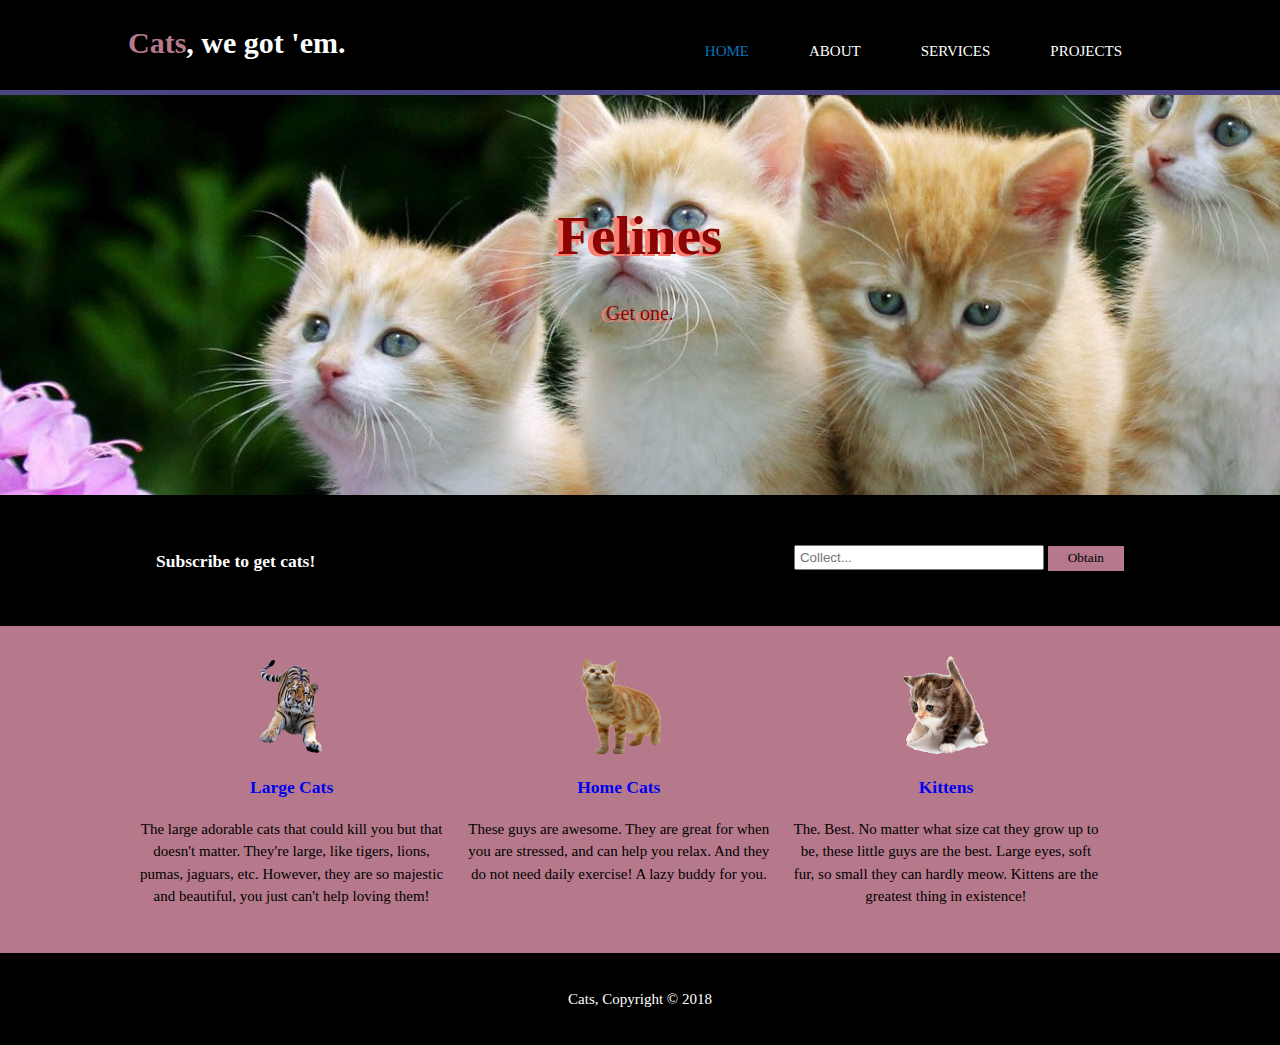
<file: index.html>
<html>
    
    <head>
        <meta charset="utf-a">
        <meta name="viewport" content="width=device-width">
        <meta name="description" content="A website for AP Computer Science Principles">
        <meta name="keywords" content="Julian Hoque, julian hoque, Moses Hoque, moses hoque, beginner websites, google, cvhs, cats">
        <meta name="author" content="Julian Moses Hoque">
        <title>Cats | Welcome</title>
        <link rel="shortcut icon" href="./imgs/Icon cat.png">
        <link rel="stylesheet" href="styles.css">
    </head>
    
    <body>
        
        <header>
            <div class="container">
                <div id="branding">
                    <h1><span class="highlight">Cats</span>, we got 'em.</h1>
                </div>
                <nav>
                    <ul>
                        <li class="current"><a href="index.html">Home</a></li>
                        <li><a href="about.html">About</a></li>
                        <li><a href="services.html">Services</a></li>
                        <li><a href="gallery.html">Projects</a></li>
                    </ul>
                </nav>
            </div>
        </header>
        
        <section id="showcase">
                <div class="container">
                    <h1 class="highlight">Felines</h1>
                    <p>Get one.</p>
                </div>
        </section>
    
        <section id="newsletter">
            <div class="container">
                <h3>Subscribe to get cats!</h3>
                <form>
                    <input type="email" placeholder="Collect...">
                    <button type="submit" class="button_1">Obtain</button>
                </form>
            </div>
        </section>
        
        <section id="boxes">
            <div class="container">
                <div class="boxes">
                    <a href="bigcats.html"><img src="./imgs/index_page/tiger.png"></a>
                    <a href="bigcats.html"><h3>Large Cats</h3></a>
                    <p>The large adorable cats that could kill you but that doesn't matter. They're large, like tigers, lions, pumas, jaguars, etc. However, they are so majestic and beautiful, you just can't help loving them!</p>
                </div>
                <div class="boxes">
                    <a href="homecats.html"><img src="./imgs/index_page/cat.png"></a>
                    <a href="homecats.html"><h3>Home Cats</h3></a>
                    <p>These guys are awesome. They are great for when you are stressed, and can help you relax. And they do not need daily exercise! A lazy buddy for you.</p>
                </div>
                <div class="boxes">
                    <a href="kittens.html"><img src="./imgs/index_page/kitten.png"></a>
                    <a href="kittens.html"><h3>Kittens</h3></a>
                    <p>The. Best. No matter what size cat they grow up to be, these little guys are the best. Large eyes, soft fur, so small they can hardly meow. Kittens are the greatest thing in existence!</p>
                </div>
            </div>
        </section>
        
        <footer>
            <p>Cats, Copyright &copy; 2018</p>
        </footer>
    
    </body>
</html>
</file>
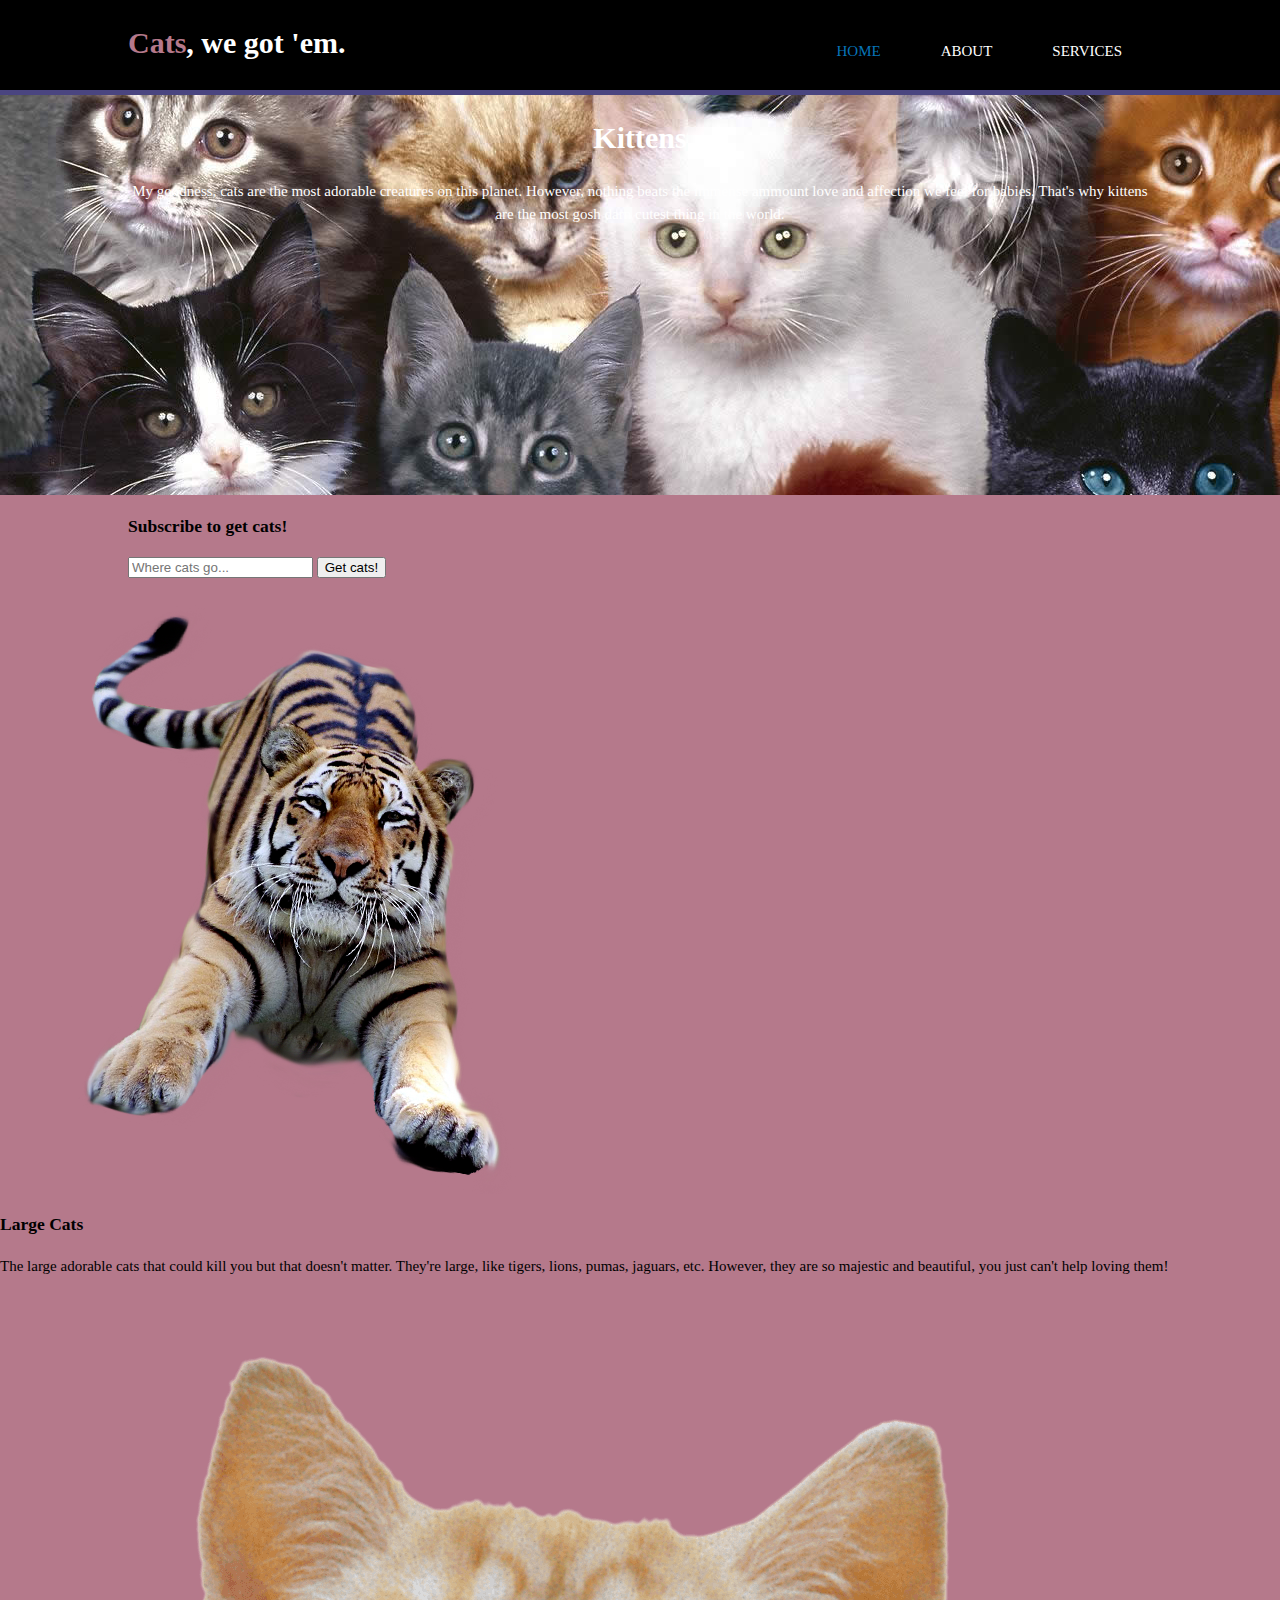
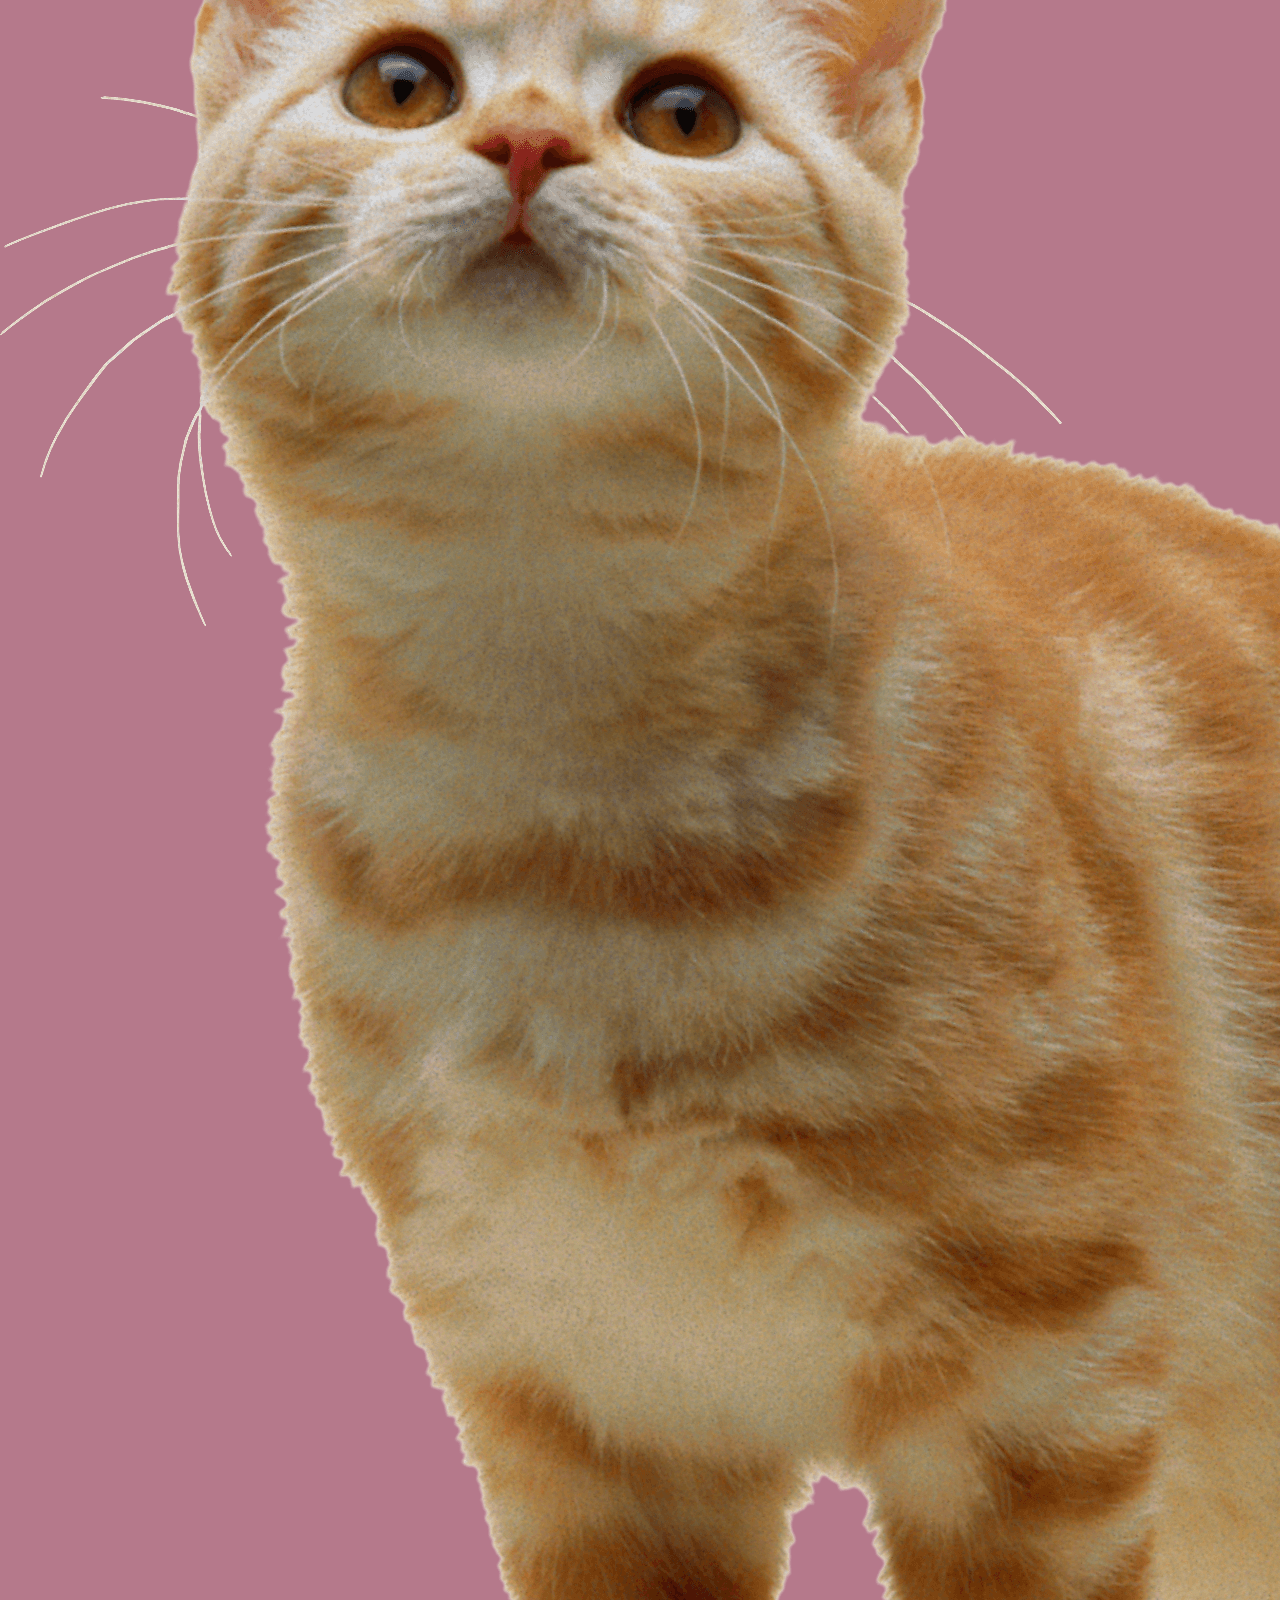
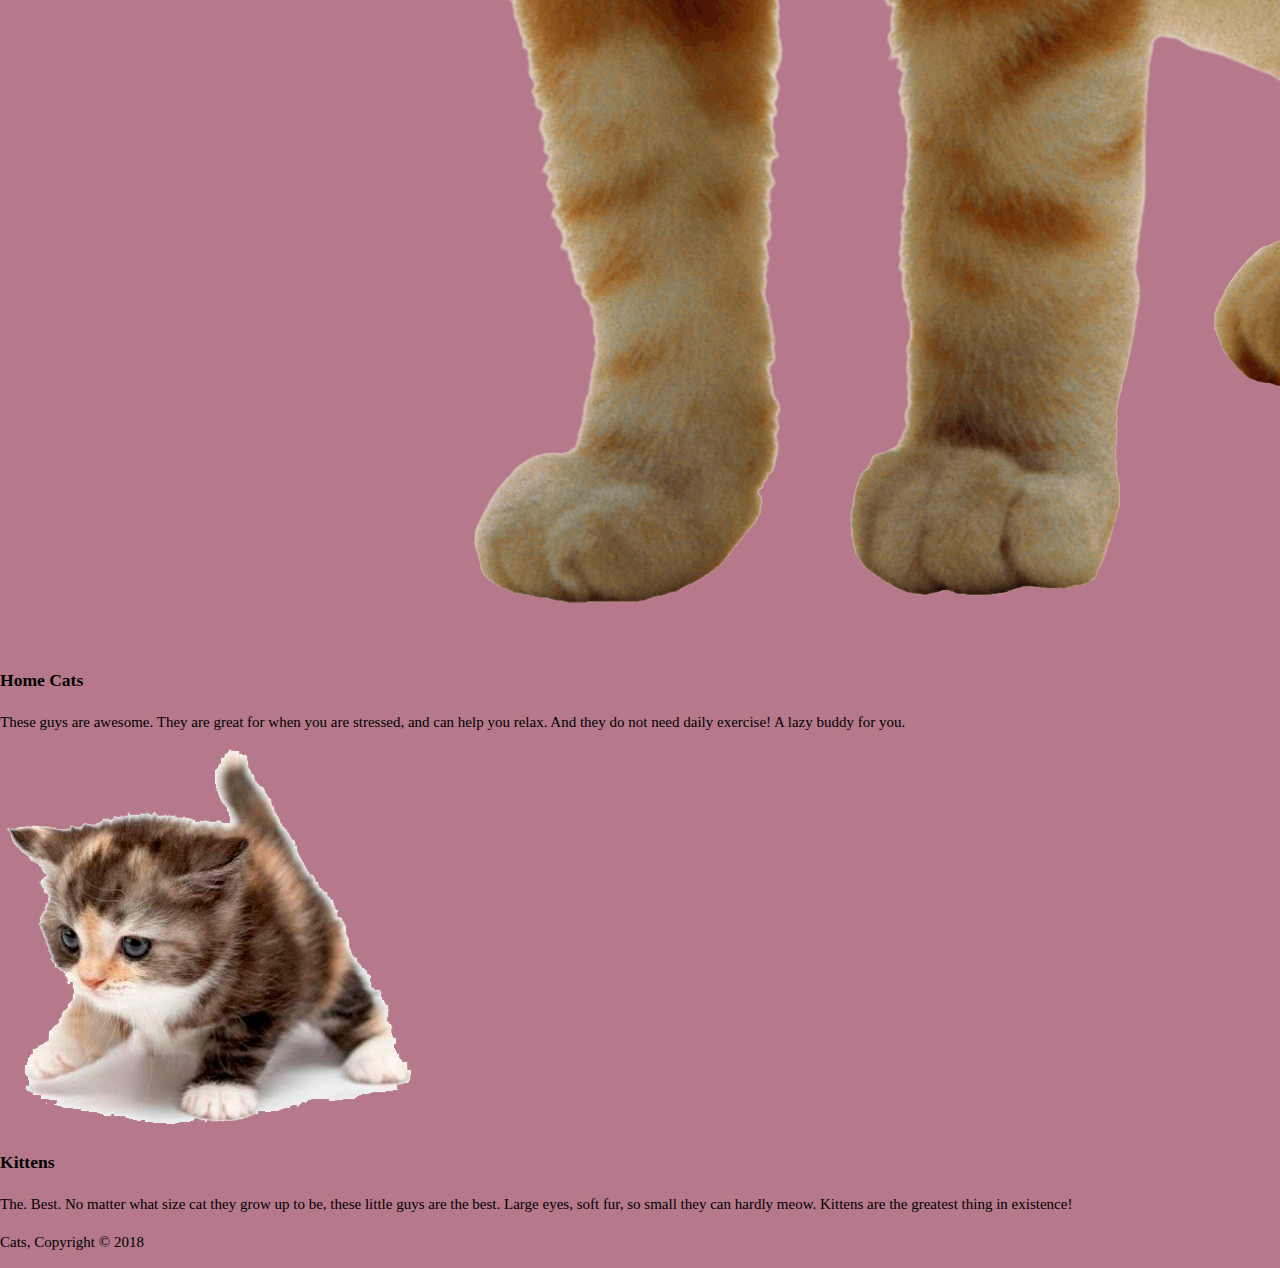
<file: Second Website/index.html>
<html>
    
    <head>
        <meta charset="utf-a">
        <meta name="viewport" content="width=device-width">
        <meta name="description" content="A website for AP Computer Science Principles">
        <meta name="keywords" content="Julian Hoque, julian hoque, Moses Hoque, moses hoque, beginner websites, google, cvhs, cats">
        <meta name="author" content="Julian Moses Hoque">
        <title>Cats | Welcome</title>
        <link rel="shortcut icon" href="./imgs/Icon cat.png">
        <link rel="stylesheet" href="styles.css">
    </head>
    
    <body>
        
        <header>
            <div class="container">
                <div id="branding">
                    <h1><span class="highlight">Cats</span>, we got 'em.</h1>
                </div>
                <nav>
                    <ul>
                        <li class="current"><a href="index.html">Home</a></li>
                        <li><a href="about.html">About</a></li>
                        <li><a href="services.html">Services</a></li>
                    </ul>
                </nav>
            </div>
        </header>
        
        <section id="showcase">
            <div class="container">
                <h1>Kittens</h1>
                <p>My goodness, cats are the most adorable creatures on this planet. However, nothing beats the immense ammount love and affection we feel for babies. That's why kittens are the most gosh darn cutest thing in the world.</p>
            </div>
        </section>
    
        <section id="newsletter">
            <div class="container">
                <h3>Subscribe to get cats!</h3>
                <form>
                    <input type="email" placeholder="Where cats go...">
                    <button type="submit" class="button_1">Get cats!</button>
                </form>
            </div>
        </section>
        
        <section id="boxes">
            <div class="boxes">
                <img src="./imgs/tiger.png">
                <h3>Large Cats</h3>
                <p>The large adorable cats that could kill you but that doesn't matter. They're large, like tigers, lions, pumas, jaguars, etc. However, they are so majestic and beautiful, you just can't help loving them!</p>
            </div>
            <div class="boxes">
                <img src="./imgs/cat.png">
                <h3>Home Cats</h3>
                <p>These guys are awesome. They are great for when you are stressed, and can help you relax. And they do not need daily exercise! A lazy buddy for you.</p>
            </div>
            <div class="boxes">
                <img src="./imgs/kitten.png">
                <h3>Kittens</h3>
                <p>The. Best. No matter what size cat they grow up to be, these little guys are the best. Large eyes, soft fur, so small they can hardly meow. Kittens are the greatest thing in existence!</p>
            </div>
        </section>
        
        <footer>
            <p>Cats, Copyright &copy; 2018</p>
        </footer>
    </body>
</html>
</file>
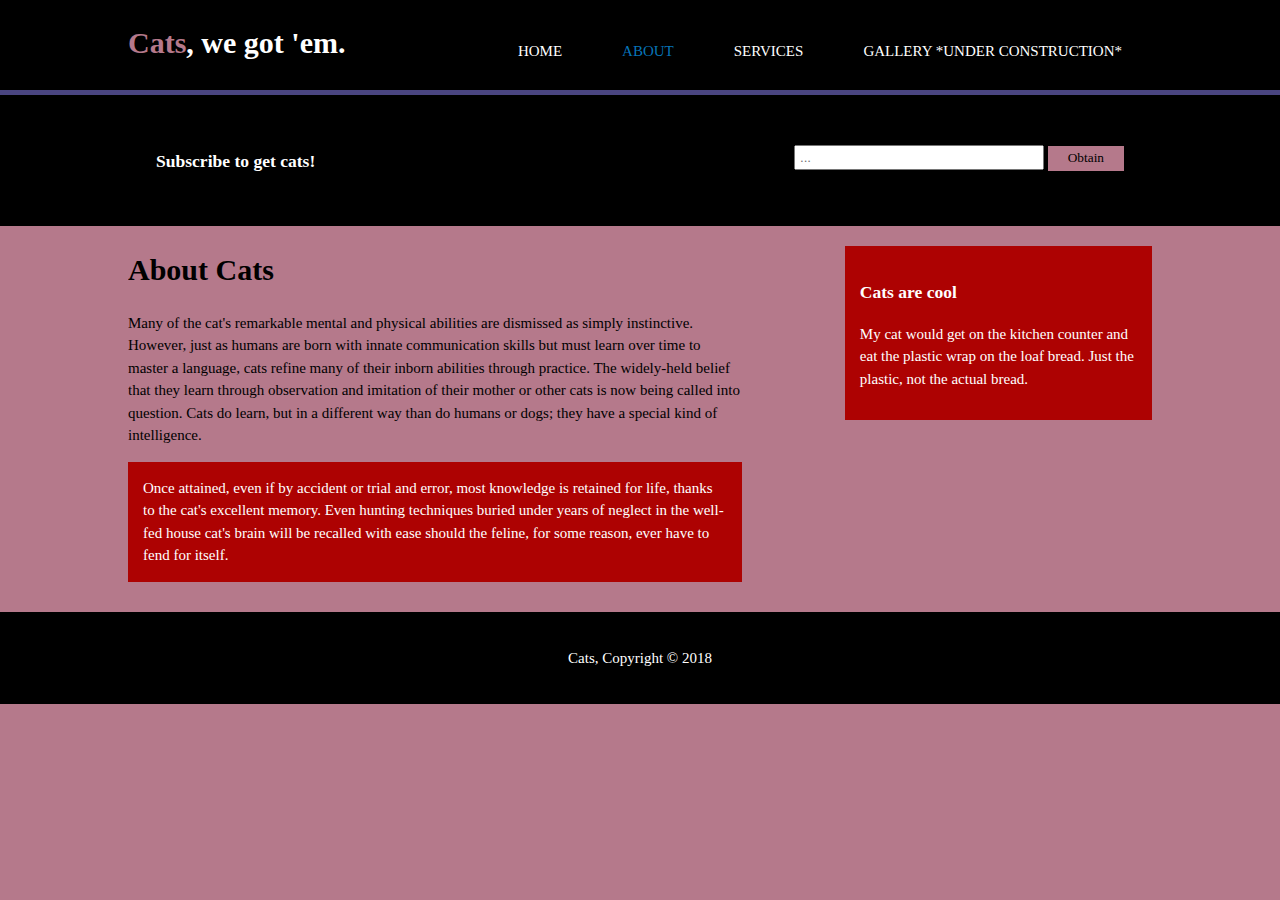
<file: about.html>
<html>
    
    <head>
        <meta charset="utf-a">
        <meta name="viewport" content="width=device-width">
        <meta name="description" content="A website for AP Computer Science Principles">
        <meta name="keywords" content="Julian Hoque, julian hoque, Moses Hoque, moses hoque, beginner websites, google, cvhs, cats">
        <meta name="author" content="Julian Moses Hoque">
        <title>Cats | About</title>
        <link rel="shortcut icon" href="./imgs/Icon cat.png">
        <link rel="stylesheet" href="styles.css">
    </head>
    
    <body>
        
        <header>
            <div class="container">
                <div id="branding">
                    <h1><span class="highlight">Cats</span>, we got 'em.</h1>
                </div>
                <nav>
                    <ul>
                        <li><a href="index.html">Home</a></li>
                        <li class="current"><a href="about.html">About</a></li>
                        <li><a href="services.html">Services</a></li>
                        <li><a href="gallery.html">Gallery *Under Construction*</a></li>
                    </ul>
                </nav>
            </div>
        </header>
    
        <section id="newsletter">
            <div class="container">
                <h3>Subscribe to get cats!</h3>
                <form>
                    <input type="email" placeholder="...">
                    <button type="submit" class="button_1">Obtain</button>
                </form>
            </div>
        </section>
        
        <section id="main">
            <div class="container">
               <article id="main-col">
                   <h1 class="page title">About Cats</h1>
                   <p>Many of the cat's remarkable mental and physical abilities are dismissed as simply instinctive. However, just as humans are born with innate communication skills but must learn over time to master a language, cats refine many of their inborn abilities through practice. The widely-held belief that they learn through observation and imitation of their mother or other cats is now being called into question. Cats do learn, but in a different way than do humans or dogs; they have a special kind of intelligence.</p>
                   <p class="dark">Once attained, even if by accident or trial and error, most knowledge is retained for life, thanks to the cat's excellent memory. Even hunting techniques buried under years of neglect in the well-fed house cat's brain will be recalled with ease should the feline, for some reason, ever have to fend for itself.</p>
               </article>
               
               <aside id="sidebar">
                   <div class="dark">
                   <h3>Cats are cool</h3>
                   <p>My cat would get on the kitchen counter and eat the plastic wrap on the loaf bread. Just the plastic, not the actual bread.</p>
                   </div>
               </aside>
            </div>
        </section>
        
        <footer>
            <p>Cats, Copyright &copy; 2018</p>
        </footer>
    
    </body>
</html>
</file>
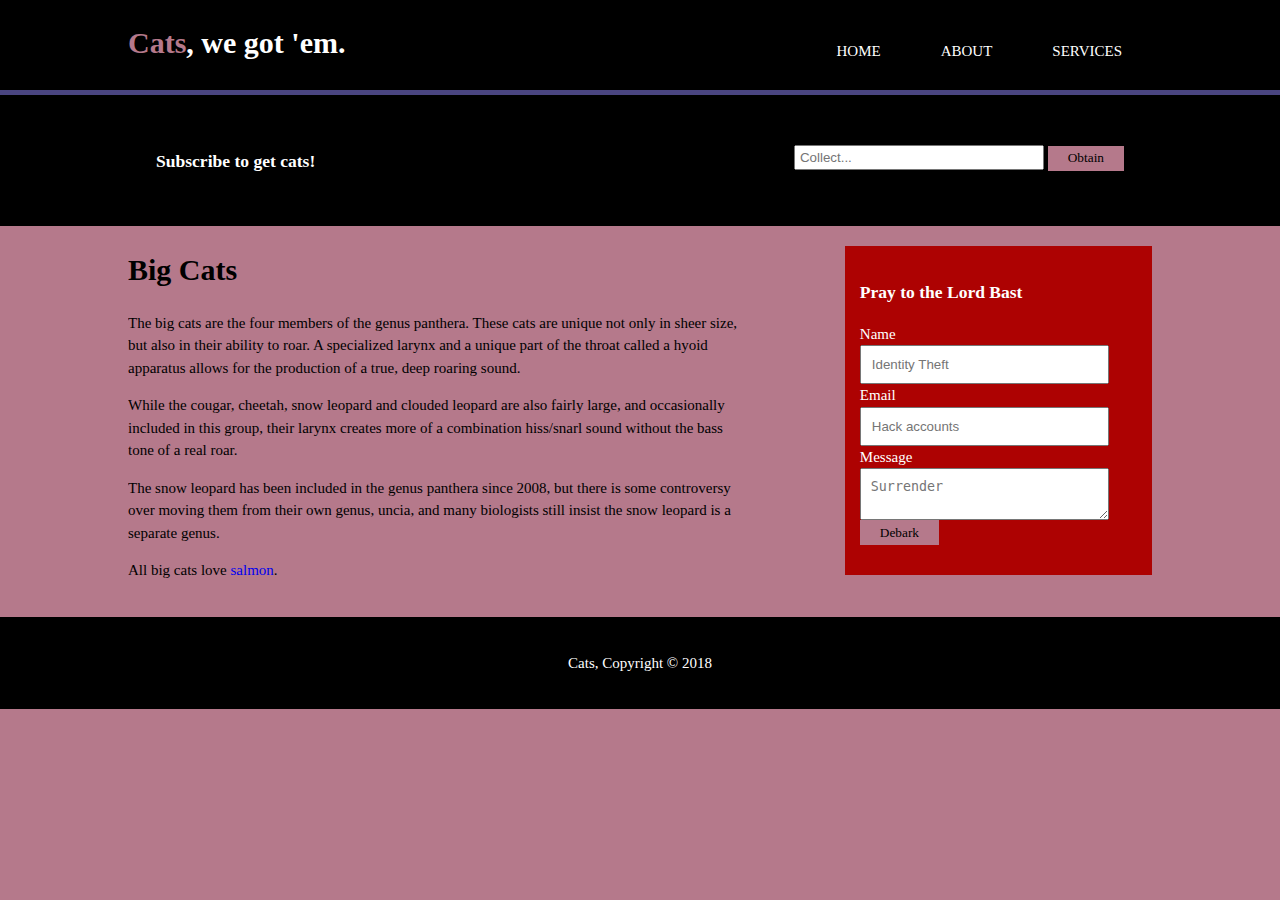
<file: bigcats.html>
<html>
        
    <head>
        <meta charset="utf-a">
        <meta name="viewport" content="width=device-width">
        <meta name="description" content="A website for AP Computer Science Principles">
        <meta name="keywords" content="Julian Hoque, julian hoque, Moses Hoque, moses hoque, beginner websites, google, cvhs, cats">
        <meta name="author" content="Julian Moses Hoque">
        <title>Cats | Welcome</title>
        <link rel="shortcut icon" href="./imgs/Icon cat.png">
        <link rel="stylesheet" href="styles.css">
    </head>
    
    <body>
        
        <header>
            <div class="container">
                <div id="branding">
                    <h1><span class="highlight">Cats</span>, we got 'em.</h1>
                </div>
                <nav>
                    <ul>
                        <li><a href="index.html">Home</a></li>
                        <li><a href="about.html">About</a></li>
                        <li><a href="services.html">Services</a></li>
                    </ul>
                </nav>
            </div>
        </header>
    
        <section id="newsletter">
            <div class="container">
                <h3>Subscribe to get cats!</h3>
                <form>
                    <input type="email" placeholder="Collect...">
                    <button type="submit" class="button_1">Obtain</button>
                </form>
            </div>
        </section>
        
        <section id="main">
            <div class="container">
               <article id="main-col">
                   <h1 class="page title">Big Cats</h1>
                   <p>The big cats are the four members of the genus panthera. These cats are unique not only in sheer size, but also in their ability to roar. A specialized larynx and a unique part of the throat called a hyoid apparatus allows for the production of a true, deep roaring sound. </p>
                   <p>While the cougar, cheetah, snow leopard and clouded leopard are also fairly large, and occasionally included in this group, their larynx creates more of a combination hiss/snarl sound without the bass tone of a real roar.</p>
                   <p>The snow leopard has been included in the genus panthera since 2008, but there is some controversy over moving them from their own genus, uncia, and many biologists still insist the snow leopard is a separate genus.</p>
                   <p>All big cats love <a href="http://parsnipss.github.io">salmon</a>.</p>
               </article>
               
               <aside id="sidebar">
                   <div class="dark">
                       <h3>Pray to the Lord Bast</h3>
                       <form class="quote">
                           <div>
                               <label>Name</label><br>
                               <input type="text" placeholder="Identity Theft">
                           </div>
                           <div>
                               <label>Email</label><br>
                               <input type="email" placeholder="Hack accounts">
                           </div>
                           <div>
                               <label>Message</label><br>
                               <textarea placeholder="Surrender"></textarea>
                           </div>
                           <button class="button_1" type="submit">Debark</button>
                       </form>
                   </div>
               </aside>
            </section>   
        
        <footer>
            <p>Cats, Copyright &copy; 2018</p>
        </footer>
    
    </body>
</html>
</file>
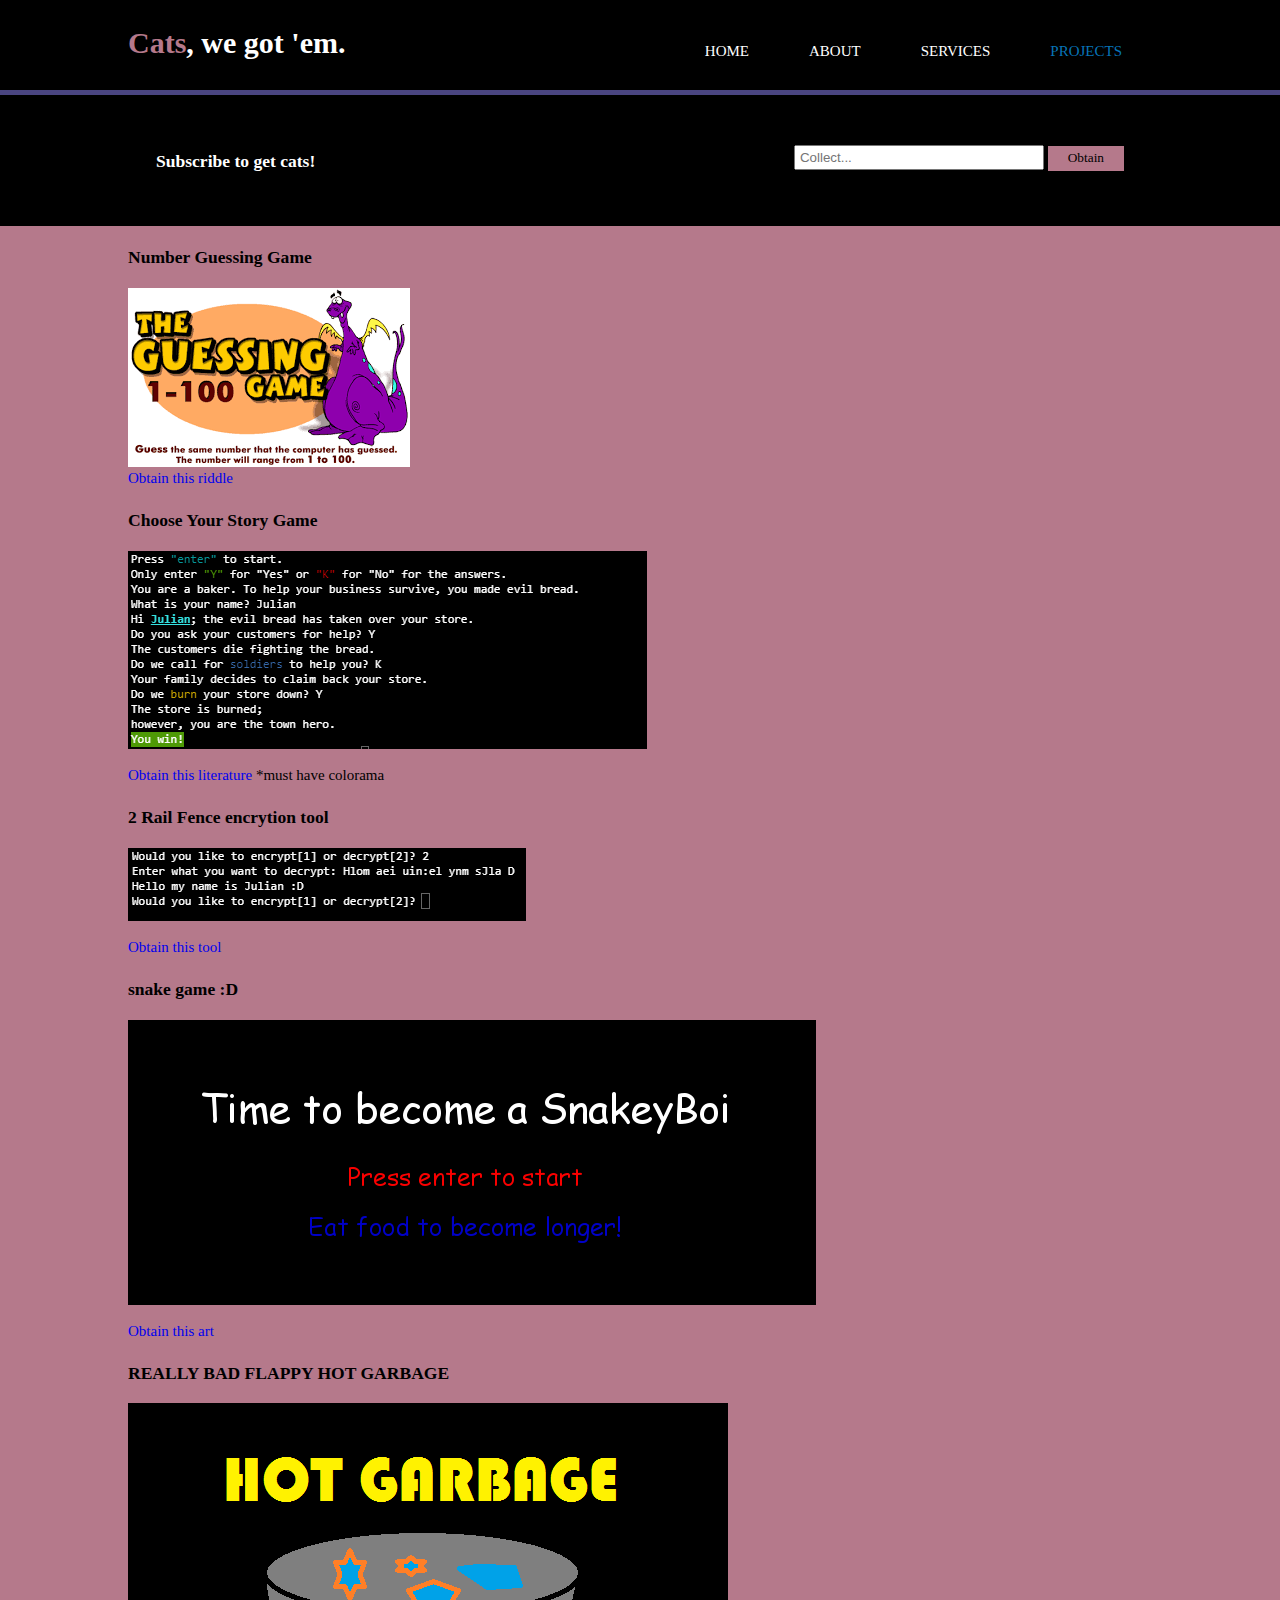
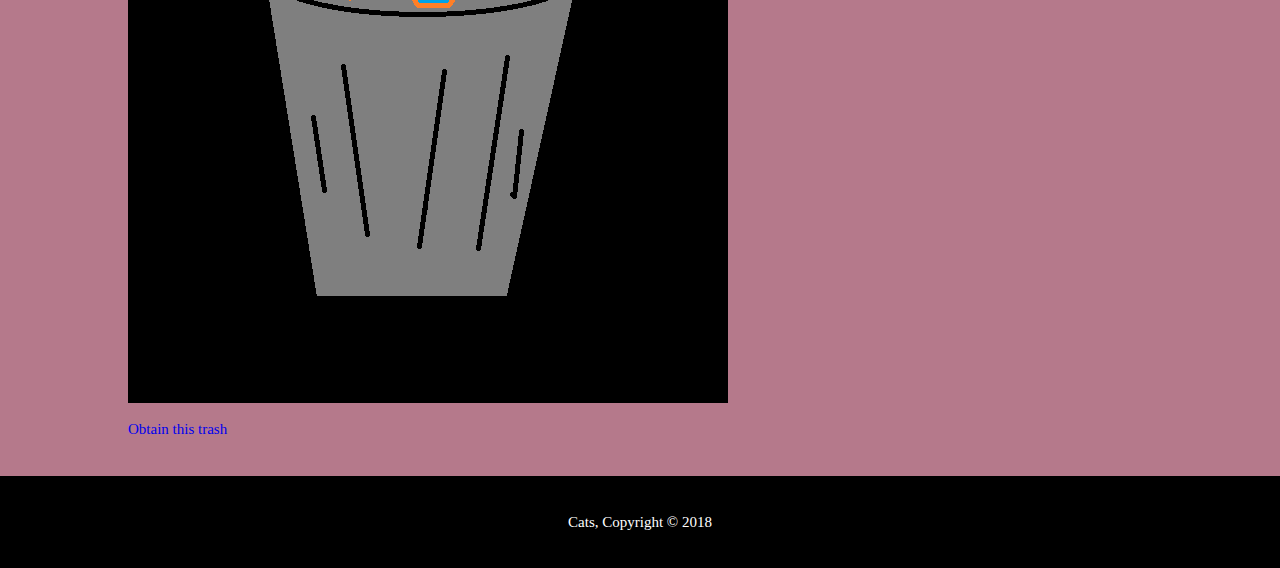
<file: gallery.html>
<html>
    
    <head>
        <meta charset="utf-a">
        <meta name="viewport" content="width=device-width">
        <meta name="description" content="A website for AP Computer Science Principles">
        <meta name="keywords" content="Julian Hoque, julian hoque, Moses Hoque, moses hoque, beginner websites, google, cvhs, cats">
        <meta name="author" content="Julian Moses Hoque">
        <title>Cats | Projects</title>
        <link rel="shortcut icon" href="./imgs/Icon cat.png">
        <link rel="stylesheet" href="styles.css">
    </head>
    
    <body>
        
        <header>
            <div class="container">
                <div id="branding">
                    <h1><span class="highlight">Cats</span>, we got 'em.</h1>
                </div>
                <nav>
                    <ul>
                        <li><a href="index.html">Home</a></li>
                        <li><a href="about.html">About</a></li>
                        <li><a href="services.html">Services</a></li>
                        <li class="current"><a href="gallery.html">Projects</a></li>
                    </ul>
                </nav>
            </div>
        </header>
    
        <section id="newsletter">
            <div class="container">
                <h3>Subscribe to get cats!</h3>
                <form>
                    <input type="email" placeholder="Collect...">
                    <button type="submit" class="button_1">Obtain</button>
                </form>
            </div>
        </section>
        
         <section id="main">
            <div class="container">
               <div class="projects">
                   <h3>Number Guessing Game</h3>
                   <a href = "./python/guessinggame.py"><img src="./imgs/yes.png"></a><br>
                   <a href = "./python/guessinggame.py">Obtain this riddle</a>
               </div>
               <div class="projects">
                   <h3>Choose Your Story Game</h3>
                   <a href = "./python/storygame.py"><img src="./imgs/pythonstory.PNG"></a><br>
                   <p><a href = "./python/storygame.py">Obtain this literature</a> *must have colorama</p>
                <div class="projects">
                   <h3>2 Rail Fence encrytion tool</h3>
                   <a href = "./python/railFence_cypher.py"><img src="./imgs/icon4railFence.PNG"></a><br>
                   <p><a href = "./python/railFence_cypher.py">Obtain this tool</a>
               </div>
               <div class="projects">
                   <h3>snake game :D</h3>
                   <a href = "https://github.com/User-11234/hoqueGame"><img src="./imgs/snakegame.PNG"></a><br>
                   <p><a href = "https://github.com/User-11234/hoqueGame">Obtain this art</a>
               </div>
               <div class="projects">
                   <h3>REALLY BAD FLAPPY HOT GARBAGE</h3>
                   <a href = "starterCode.html"><img src="./imgs/titleScreen.png"></a><br>
                   <p><a href = "starterCode.html">Obtain this trash</a>
               </div>
            </div>
         </section>    
        <footer>
            <p>Cats, Copyright &copy; 2018</p>
        </footer>
    
    </body>
</html>
</file>
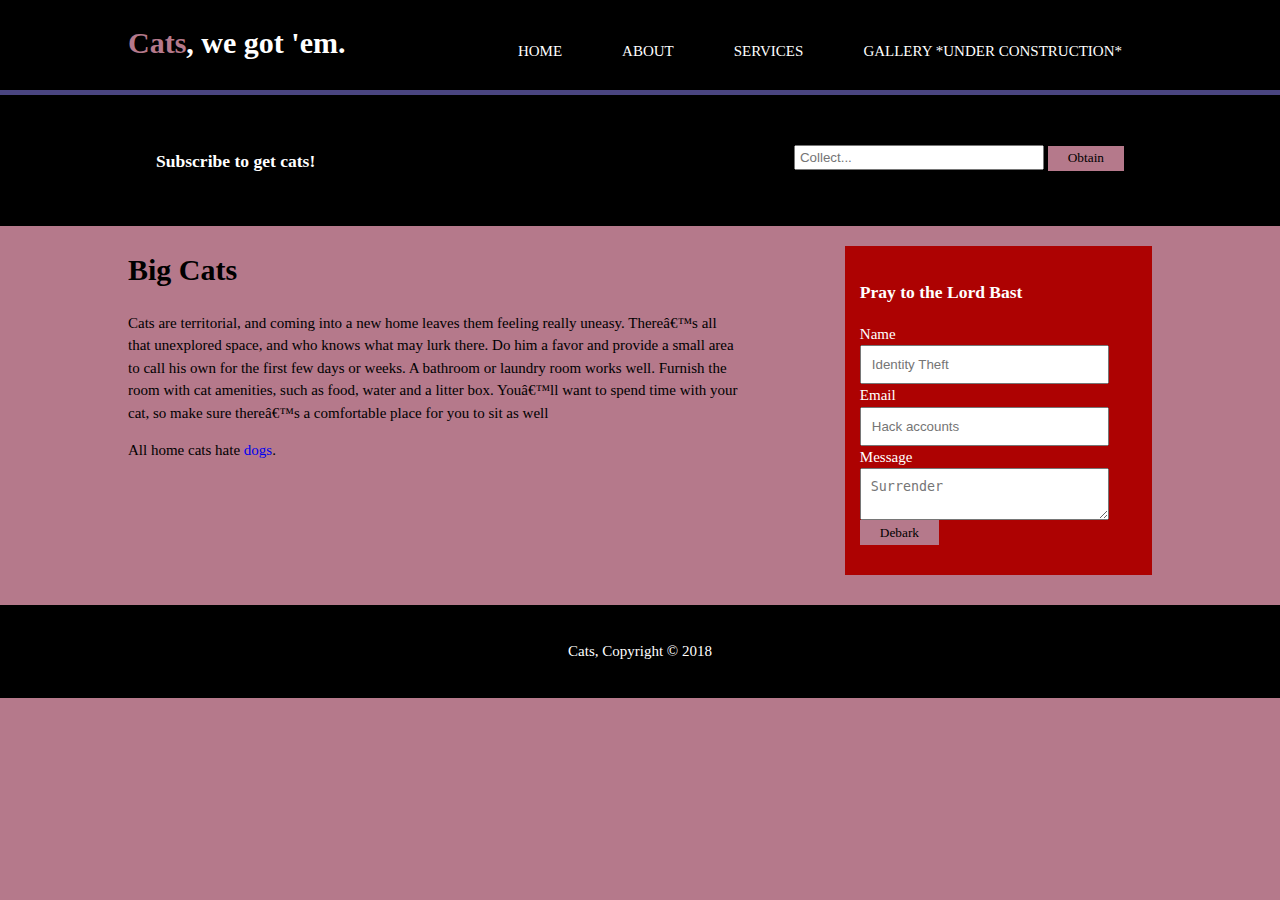
<file: homecats.html>
<html>
        
    <head>
        <meta charset="utf-a">
        <meta name="viewport" content="width=device-width">
        <meta name="description" content="A website for AP Computer Science Principles">
        <meta name="keywords" content="Julian Hoque, julian hoque, Moses Hoque, moses hoque, beginner websites, google, cvhs, cats">
        <meta name="author" content="Julian Moses Hoque">
        <title>Cats | Welcome</title>
        <link rel="shortcut icon" href="./imgs/Icon cat.png">
        <link rel="stylesheet" href="styles.css">
    </head>
    
    <body>
        
        <header>
            <div class="container">
                <div id="branding">
                    <h1><span class="highlight">Cats</span>, we got 'em.</h1>
                </div>
                <nav>
                    <ul>
                        <li><a href="index.html">Home</a></li>
                        <li><a href="about.html">About</a></li>
                        <li><a href="services.html">Services</a></li>
                        <li><a href="gallery.html">Gallery *Under Construction*</a></li>
                    </ul>
                </nav>
            </div>
        </header>
    
        <section id="newsletter">
            <div class="container">
                <h3>Subscribe to get cats!</h3>
                <form>
                    <input type="email" placeholder="Collect...">
                    <button type="submit" class="button_1">Obtain</button>
                </form>
            </div>
        </section>
        
        <section id="main">
            <div class="container">
               <article id="main-col">
                   <h1 class="page title">Big Cats</h1>
                   <p>Cats are territorial, and coming into a new home leaves them feeling really uneasy. There’s all that unexplored space, and who knows what may lurk there. Do him a favor and provide a small area to call his own for the first few days or weeks. A bathroom or laundry room works well. Furnish the room with cat amenities, such as food, water and a litter box. You’ll want to spend time with your cat, so make sure there’s a comfortable place for you to sit as well</p>
                    <p>All home cats hate <a href="http://despaquitoe.github.io">dogs</a>.</p>
               </article>
               
               <aside id="sidebar">
                   <div class="dark">
                       <h3>Pray to the Lord Bast</h3>
                       <form class="quote">
                           <div>
                               <label>Name</label><br>
                               <input type="text" placeholder="Identity Theft">
                           </div>
                           <div>
                               <label>Email</label><br>
                               <input type="email" placeholder="Hack accounts">
                           </div>
                           <div>
                               <label>Message</label><br>
                               <textarea placeholder="Surrender"></textarea>
                           </div>
                           <button class="button_1" type="submit">Debark</button>
                       </form>
                   </div>
               </aside>
            </section>   
        
        <footer>
            <p>Cats, Copyright &copy; 2018</p>
        </footer>
    
    </body>
</html>
</file>
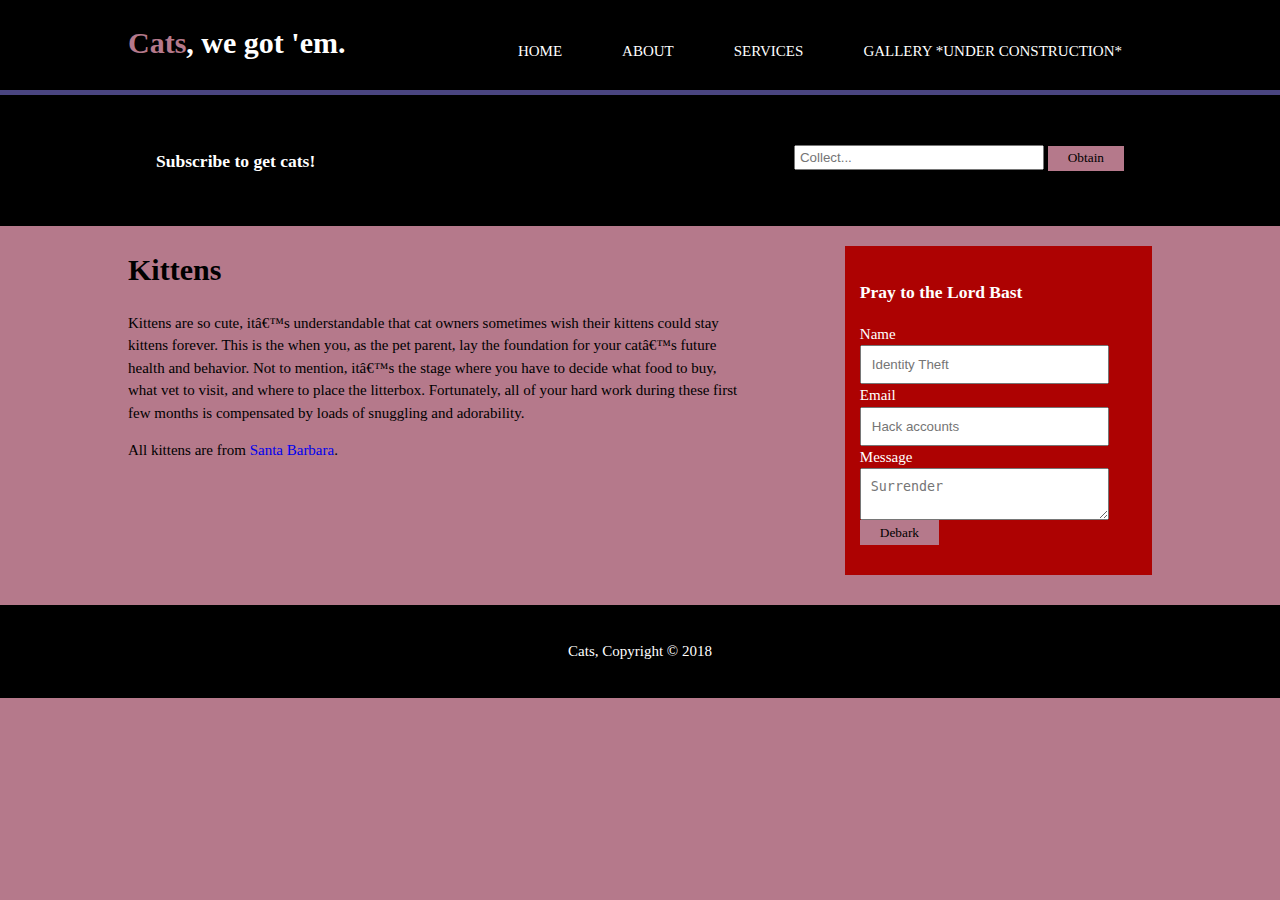
<file: kittens.html>
<html>
    
    <head>
        <meta charset="utf-a">
        <meta name="viewport" content="width=device-width">
        <meta name="description" content="A website for AP Computer Science Principles">
        <meta name="keywords" content="Julian Hoque, julian hoque, Moses Hoque, moses hoque, beginner websites, google, cvhs, cats">
        <meta name="author" content="Julian Moses Hoque">
        <title>Cats | Welcome</title>
        <link rel="shortcut icon" href="./imgs/Icon cat.png">
        <link rel="stylesheet" href="styles.css">
    </head>
    
    <body>
        
        <header>
            <div class="container">
                <div id="branding">
                    <h1><span class="highlight">Cats</span>, we got 'em.</h1>
                </div>
                <nav>
                    <ul>
                        <li><a href="index.html">Home</a></li>
                        <li><a href="about.html">About</a></li>
                        <li><a href="services.html">Services</a></li>
                        <li><a href="gallery.html">Gallery *Under Construction*</a></li>
                    </ul>
                </nav>
            </div>
        </header>
    
        <section id="newsletter">
            <div class="container">
                <h3>Subscribe to get cats!</h3>
                <form>
                    <input type="email" placeholder="Collect...">
                    <button type="submit" class="button_1">Obtain</button>
                </form>
            </div>
        </section>
        
        <section id="main">
            <div class="container">
               <article id="main-col">
                   <h1 class="page title">Kittens</h1>
                   <p>Kittens are so cute, it’s understandable that cat owners sometimes wish their kittens could stay kittens forever. This is the when you, as the pet parent, lay the foundation for your cat’s future health and behavior. Not to mention, it’s the stage where you have to decide what food to buy, what vet to visit, and where to place the litterbox. Fortunately, all of your hard work during these first few months is compensated by loads of snuggling and adorability.</p>
                    <p>All kittens are from <a href="http://mrthoe.github.io">Santa Barbara</a>.</p>
               </article>
               
               <aside id="sidebar">
                   <div class="dark">
                       <h3>Pray to the Lord Bast</h3>
                       <form class="quote">
                           <div>
                               <label>Name</label><br>
                               <input type="text" placeholder="Identity Theft">
                           </div>
                           <div>
                               <label>Email</label><br>
                               <input type="email" placeholder="Hack accounts">
                           </div>
                           <div>
                               <label>Message</label><br>
                               <textarea placeholder="Surrender"></textarea>
                           </div>
                           <button class="button_1" type="submit">Debark</button>
                       </form>
                   </div>
               </aside>
            </section>   
        
        <footer>
            <p>Cats, Copyright &copy; 2018</p>
        </footer>
    
    </body>
</html>
</file>
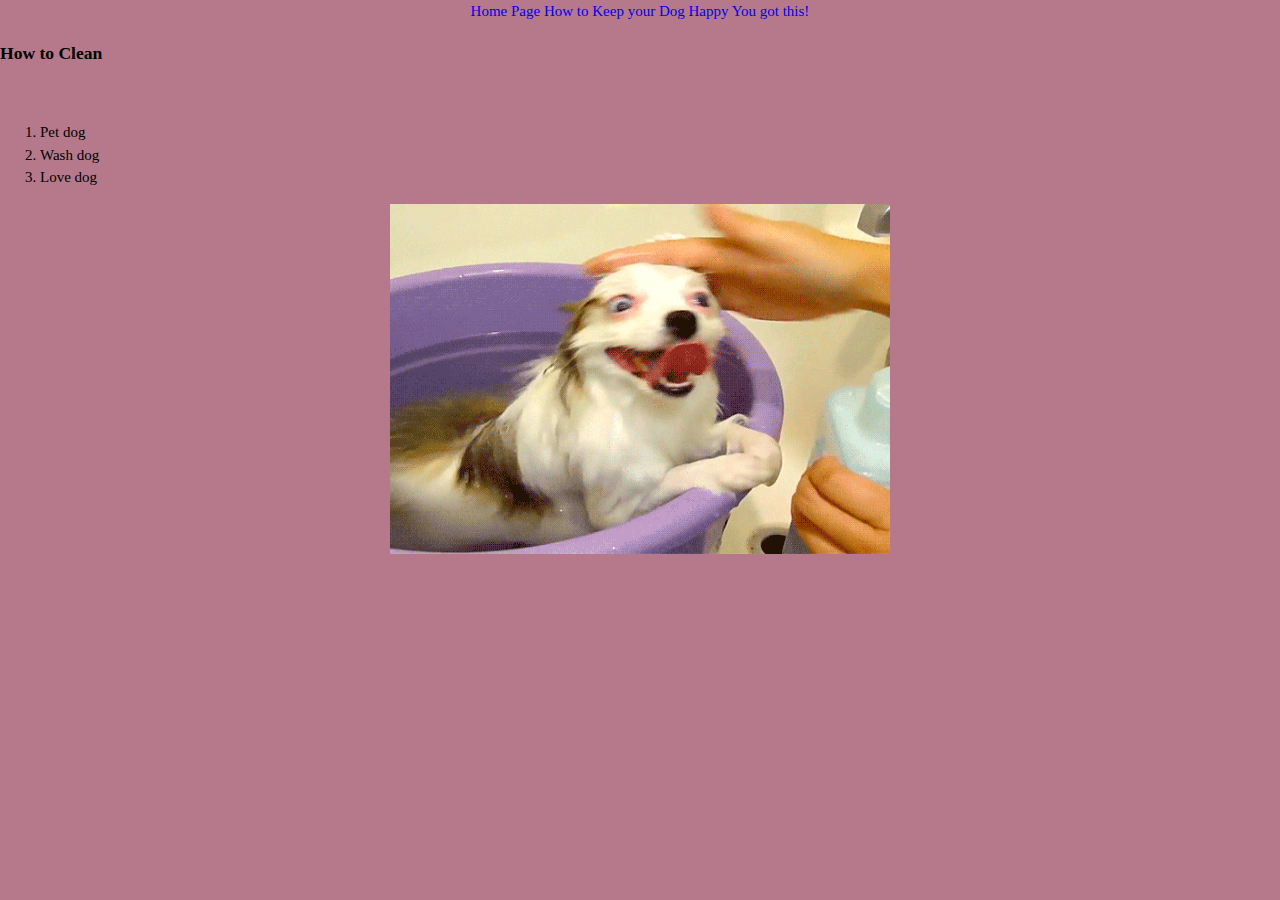
<file: second.html>
<html>
    <head>
        <title>How to Pray: A Step b Step Guide</title>
        <link rel="shortcut icon" type="image/jpg" href="./Images/squidward.jpg">
        <link rel="stylesheet" type="text/css" href="styles.css"> 
    </head>
    
    <body>
        <center>
        <a href="index.html">Home Page</a>
        <a href="third.html">How to Keep your Dog Happy</a>
        <a href="fourth.html">You got this!</a>
        </center>
        
        <div class="1stclass">
        <h3 style="font-family:Comic Sans MS;">How to Clean</h3><br>
            <ol>
                <li>Pet dog</li>
                <li>Wash dog</li>
                <li>Love dog</li>
            </ol>
        </div>
        
        <center><img src="./Images/Druggo.gif" title="Prayer" height="350" width="500"></center><br>
        
    </body>
</html>
</file>
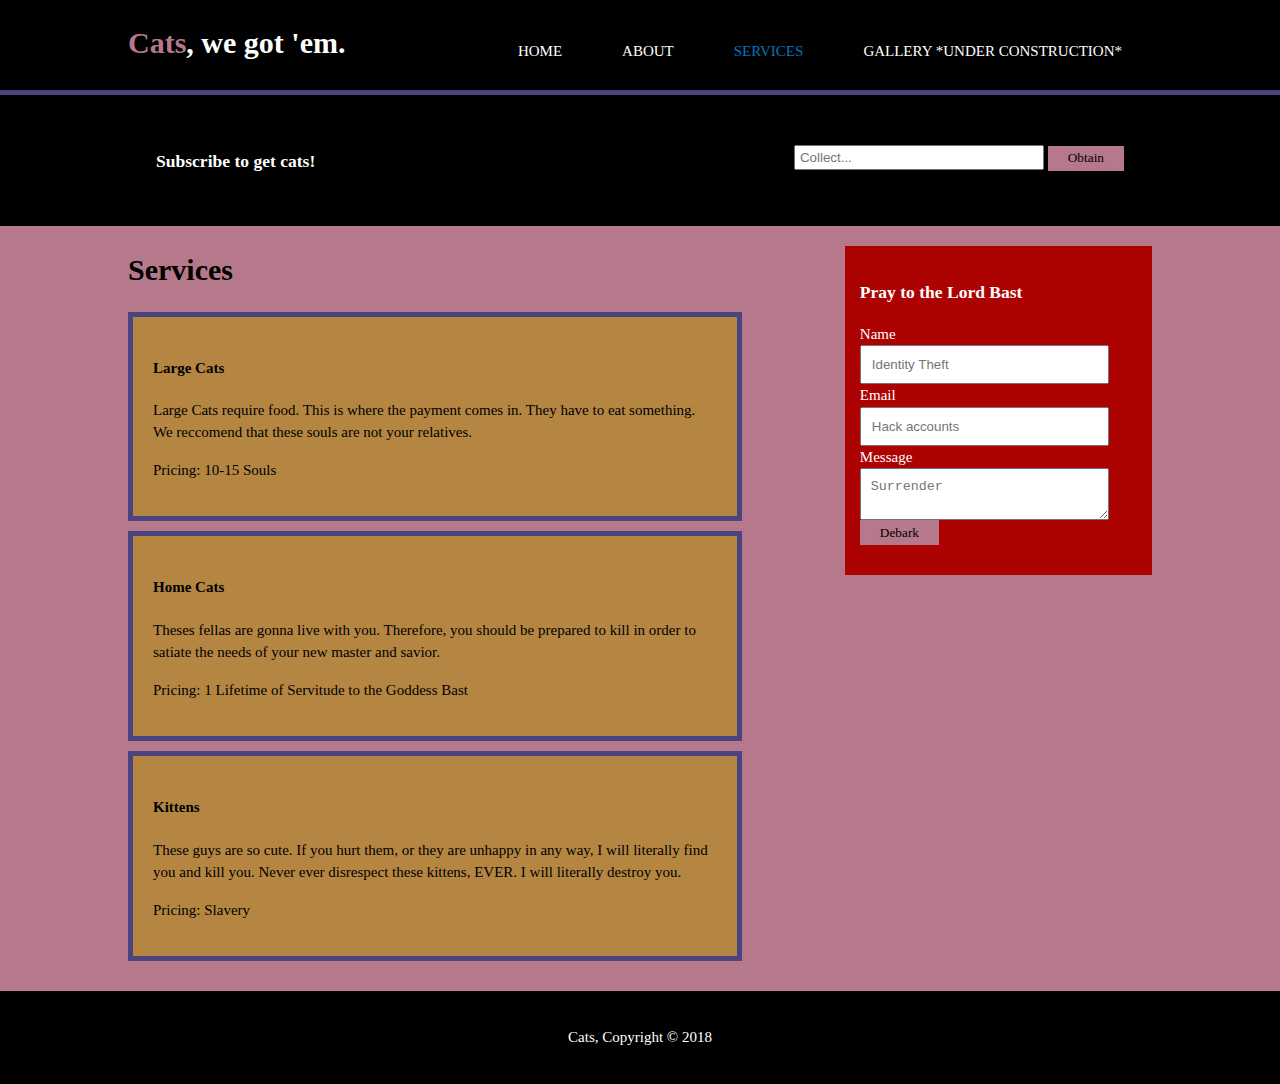
<file: services.html>
<html>
    
    <head>
        <meta charset="utf-a">
        <meta name="viewport" content="width=device-width">
        <meta name="description" content="A website for AP Computer Science Principles">
        <meta name="keywords" content="Julian Hoque, julian hoque, Moses Hoque, moses hoque, beginner websites, google, cvhs, cats">
        <meta name="author" content="Julian Moses Hoque">
        <title>Cats | Services</title>
        <link rel="shortcut icon" href="./imgs/Icon cat.png">
        <link rel="stylesheet" href="styles.css">
    </head>
    
    <body>
        
        <header>
            <div class="container">
                <div id="branding">
                    <h1><span class="highlight">Cats</span>, we got 'em.</h1>
                </div>
                <nav>
                    <ul>
                        <li><a href="index.html">Home</a></li>
                        <li><a href="about.html">About</a></li>
                        <li class="current"><a href="services.html">Services</a></li>
                        <li><a href="gallery.html">Gallery *Under Construction*</a></li>
                    </ul>
                </nav>
            </div>
        </header>
    
        <section id="newsletter">
            <div class="container">
                <h3>Subscribe to get cats!</h3>
                <form>
                    <input type="email" placeholder="Collect...">
                    <button type="submit" class="button_1">Obtain</button>
                </form>
            </div>
        </section>
        
        <section id="main">
            <div class="container">
               <article id="main-col">
                   <h1 class="page title">Services</h1>
                   <ul id="services">
                       <li>
                           <h4>Large Cats</h4>
                           <p>Large Cats require food. This is where the payment comes in. They have to eat something. We reccomend that these souls are not your relatives.</p>
                           <p>Pricing: 10-15 Souls</p>
                       </li>
                       <li>
                           <h4>Home Cats</h4>
                           <p>Theses fellas are gonna live with you. Therefore, you should be prepared to kill in order to satiate the needs of your new master and savior.</p>
                           <p>Pricing: 1 Lifetime of Servitude to the Goddess Bast</p>
                       </li>
                       <li>
                           <h4>Kittens</h4>
                           <p>These guys are so cute. If you hurt them, or they are unhappy in any way, I will literally find you and kill you. Never ever disrespect these kittens, EVER. I will literally destroy you.</p>
                           <p>Pricing: Slavery</p>
                       </li>
                   </ul>
               </article>
               
               <aside id="sidebar">
                   <div class="dark">
                       <h3>Pray to the Lord Bast</h3>
                       <form class="quote">
                           <div>
                               <label>Name</label><br>
                               <input type="text" placeholder="Identity Theft">
                           </div>
                           <div>
                               <label>Email</label><br>
                               <input type="email" placeholder="Hack accounts">
                           </div>
                           <div>
                               <label>Message</label><br>
                               <textarea placeholder="Surrender"></textarea>
                           </div>
                           <button class="button_1" type="submit">Debark</button>
                       </form>
                   </div>
               </aside>
            </div>
        </section>
        
        <footer>
            <p>Cats, Copyright &copy; 2018</p>
        </footer>
    
    </body>
</html>
</file>
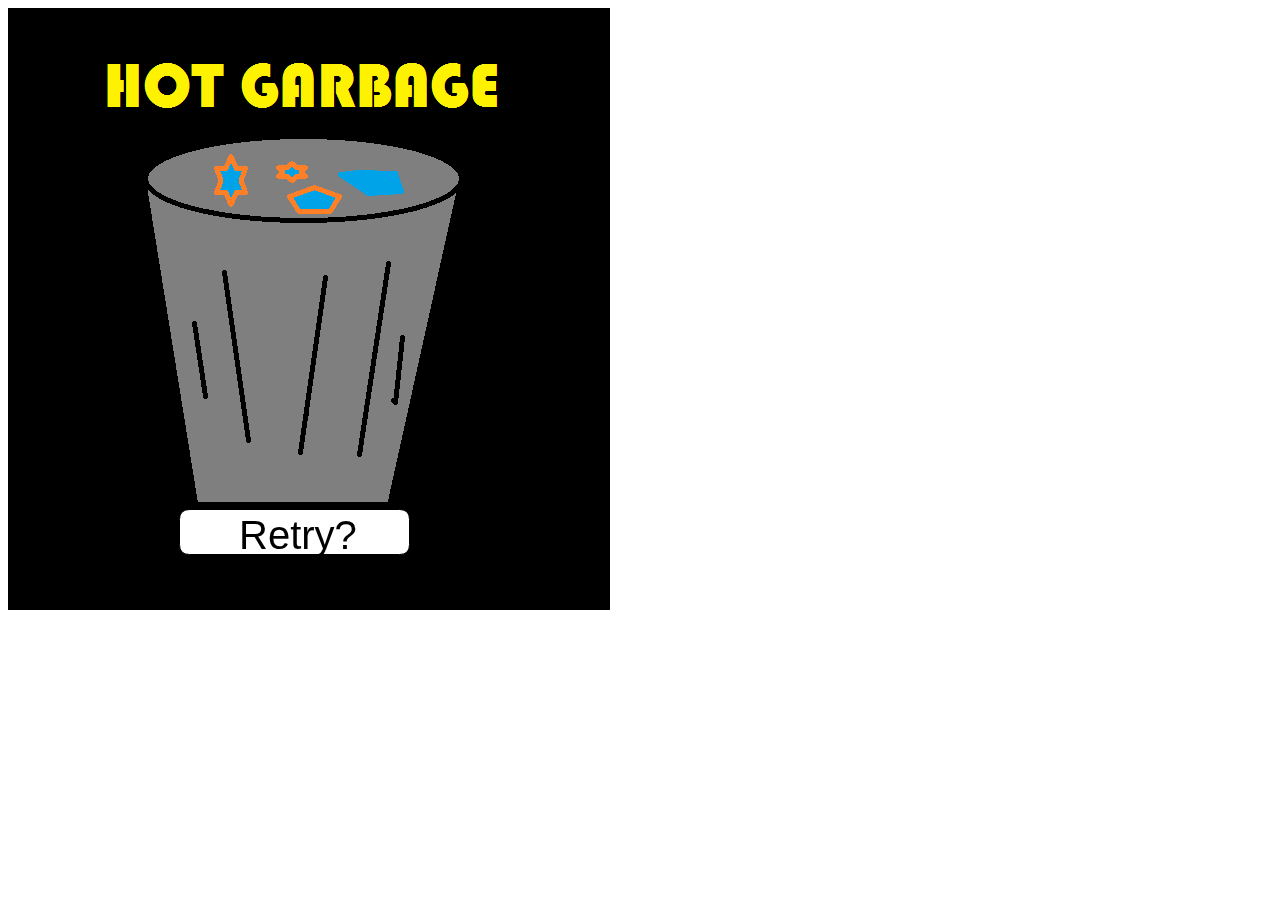
<file: starterCode.html>
<html>
<head>
<meta http-equiv="Content-Type" content="text/html; charset=UTF-8" />
<title>wooh</title>
<script type="text/javascript" src="Processing/processingFile.js"></script>
</head>

<body>
<script type="text/processing">

/**This is by Julian Hoque

  *Most of this is from Mr Thoe.
  
  */

//Images
PImage background;
PImage flap;
PImage flap2;
PImage obstacle;
PImage title;

//Game variables
int x;
int bX = width/4;
float bY = height/2;
int y = 100;
float vY;
int gameState;

float obsX = 300;
float obsY = random(600); 

//Images
void setup(){
  size(600,600);
  background = loadImage("./imgs/backImg.png");
  flap = loadImage("./imgs/tHotGarbage.png");
  flap2 = loadImage("./imgs/tHotGarbage2.png");
  obstacle = loadImage("./imgs/mrClean2.png");
  title = loadImage("./imgs/titleScreen.png");
}

//Game loop
void draw(){
  if(gameState == 0){
    
    //Background images
    image(background, x, 0);
    image(background, x + background.width, 0);
    x--;
    if(x< -background.width){
      x = 0;
    }
    
    //Player model
    image(flap, bX, bY);
    bY += vY;
    vY+= 1;
    accelerate();
    checkPos();
    }
    
    image(obstacle,obsX, obsY);
    obsX--;
    if(obsX < 0){ 
      image(obstacle,obsX + width, obsY);
    }
  
  //The parameters for side collisions
    if(gameState != 0){
      image(title, 0, 0);
      fill(255); //COLOR OF TEXT
      textSize(40); //SIZE OF TEXT
      rect(170,500, 230, 45, 10);
      fill(0);
      text("Retry?", 230, 540); //TEXT ON BUTTON
    } 
    if(mousePressed){
      gameState = 0;
    
    //END BUTTON
    }
}

void accelerate(){
  if(mousePressed){
    image(flap2, bX, bY);
    vY = -10;
  }
}

void checkPos(){
  if(bY < 0){
    gameState = 1;
  }
  if(bY > height){
    gameState = 1;
  }
  if((bY == abs(obsY - 10)) && (bX == abs(obsX - 10))){
    gameState = 1;
  }
  
}




</script>
<canvas id="sketch" style="border: 1px solid black;"></canvas>
</body>
</html>
</file>
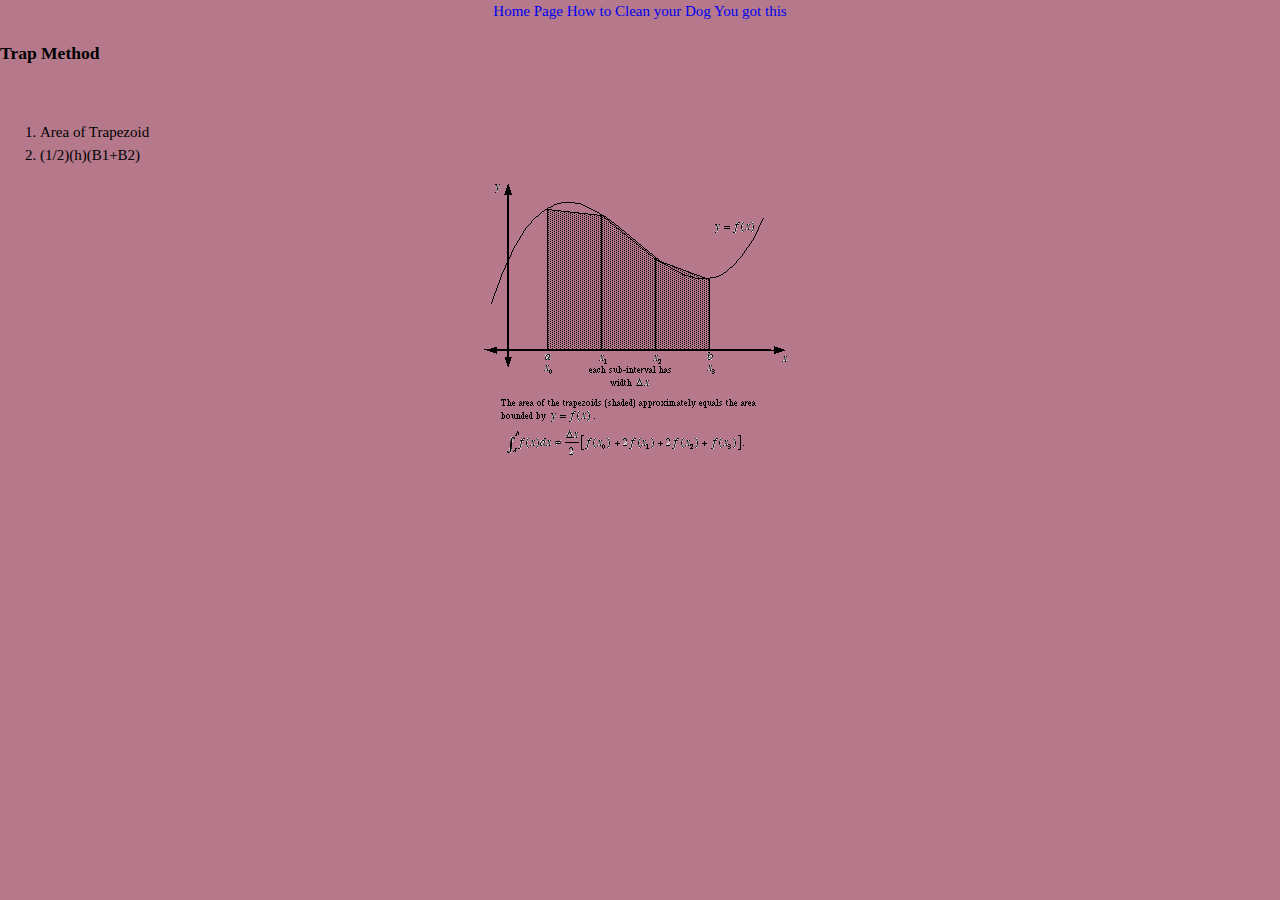
<file: third.html>
<html>
    <head>
        <title>Go to Church</title>
        <link rel="shortcut icon" type="image/jpg" href="./Images/squidward.jpg">
        <link rel="stylesheet" type="text/css" href="styles.css">
    </head>
    
    <body>
        <center>
        <a href="index.html">Home Page</a>
        <a href="second.html">How to Clean your Dog</a>
        <a href="fourth.html">You got this</a>
        </center>
        
        <h3 style="font-family:Comic Sans MS;">Trap Method</h3><br>
        
        <div>
        <ol>
            <li>Area of Trapezoid</li>
            <li>(1/2)(h)(B1+B2)</li>
        </ol>
        </div>
        <center><img src="./Images/trapmethod.gif" title=Gallapapa></center>
    </body>
</html>
</file>
<file: styles.css>
body{
    font: 15px/1.5 Comic Sans MS;
    padding:0;
    margin:0;
    background-color:#b5798b;
}

/* Global */
.container{
    width:80%;
    margin:auto;
    overflow:hidden;
}

ul{
    margin:0;
    padding:0;
}

.button_1{
    height:25px;
    background:#b5798b;
    border:0;
    padding-left:20px;
    padding-right:20px;
    color:#000000;
    font-family: Comic Sans MS;
}

.dark{
    padding:15px;
    background:#ad0202;
    color:#ffffff;
    margin-top:10px;
    margin-bottom:10px;
}

a{
    text-decoration:none;
}

a:hover{
    text-decoration: line-through;
    color:#2600bf;
}


/* Header */
header{
    background:#000000;
    color:#ffffff;
    padding-top:20px;
    min-height:70px;
    border-bottom:#4a4580 5px solid;
}

header a{
    color:#ffffff;
    text-decoration: none;
    text-transform: uppercase;
    font-size:15px;
}

header li{
    float: left;
    display: inline;
    padding: 0 30px 15px 30px;
} 

header #branding{
    float: left
}

header #branding h1{
    margin:0;
}

header nav{
    float:right;
    margin-top:20px;
}

header .highlight{
    color:#b5798b;
    font-weight: bolder;
} 

header .current a{
    color:#0774B8;
}

header a:hover{
    color:#2600bf;
    font-weight:bold;
    text-decoration:overline underline line-through;
}

/* Showcase */

#showcase{
    min-height:400px;
    background:url('./imgs/index_page/newshowcase.jpg') no-repeat -40px -300px;
    text-align:center;
    color:#8c0404;
    text-shadow:#fa8072 -5px 2px;
}

#showcase h1{
    margin-top:100px;
    font-size: 55px;
    margin-bottom:10px;
}

#showcase p{
    font-size:20px; 
}

#showcase .highlight{
    font-weight:bold;
}

/* Newsletter */

#newsletter {
    padding:35px;
    color:#ffffff;
    background:#000000;
}

#newsletter h3{
    float:left;
}

#newsletter form{
    float:right;
    margin-top:15px;
}

#newsletter input[type="email"]{
    padding:4px;
    height:25px;
    width:250px;
}

/* Boxes */

#boxes{
    margin-top:20px;
}

#boxes .boxes{
    float:left;
    text-align:center;
    width:30%;
    padding:10px;
}

#boxes .boxes img{
    width:90px;
    height:100px;
}

#boxes .boxes h3{
    text-decoration:none;
}

/* Sidebar */

aside#sidebar{
    float:right;
    width:30%;
    margin-top:10px;
}
aside#sidebar .quote input, aside#sidebar .quote textarea{
    width:90%;
    padding:10px;
}


/* Main Column */

article#main-col{
    float:left;
    width:60%;
}

/* Services */

ul#services li{
    list-style: none;
    padding:20px;
    border:#4a4580 solid 5px; 
    margin-bottom: 10px;
    background:#b58642;
}

footer{
    padding:20px;
    margin-top:20px;
    color:#ffffff;
    background-color:#000000;
    text-align:center;
}

/* Gallery */
article#pics{
    float:left;
}

article#pics img{
    height:500px;
}

/* Media Queries */

@media(max-width: 768px){
    header #branding,
    header nav
    header nav li
    #newsletter h1,
    #newsletter form
    #boxes .boxes,
    #gallery .pics
    article#main-col,
    article#pics
    aside#sidebar{
        float:none;
        text-align:center;
        width:100%;
    }
    
    header{
        padding-bottom:20px;
    }
    
    #showcase h1{
        margin-top:40px;
    }
    
    #newsletter button, .quote button{
        display:block;
        width:100%;
    }
    
    #newsletter form input[type="email"], .quote input, .quote textarea{
        width:100%;
        margin-bottom:5px;
    }
    
}
</file>
<file: Second Website/styles.css>
body{
    font: 15px/1.5 Comic Sans MS;
    padding:0;
    margin:0;
    background-color:#b5798b;
}

/* Global */
.container{
    width:80%;
    margin:auto;
    overflow:hidden;
}

ul{
    margin:0;
    padding:0;
}


/* Header **/
header{
    background:#000000;
    color:#ffffff;
    padding-top:20px;
    min-height:70px;
    border-bottom:#4a4580 5px solid;
}

header a{
    color:#ffffff;
    text-decoration: none;
    text-transform: uppercase;
    font-size:15px;
}

header li{
    float: left;
    display: inline;
    padding: 0 30px 15px 30px;
} 

header #branding{
    float: left
}

header #branding h1{
    margin:0;
}

header nav{
    float:right;
    margin-top:20px;
}

header .highlight{
    color:#b5798b;
    font-weight: bolder;
} 

header .current a{
    color:#0774B8;
}

header a:hover{
    color:#2600bf;
}

/* Showcase ***/

#showcase{
    min-height:400px;
    background:url('./imgs/showcase.jpg');
    text-align:center;
    color:#ffffff;
}
</file>
